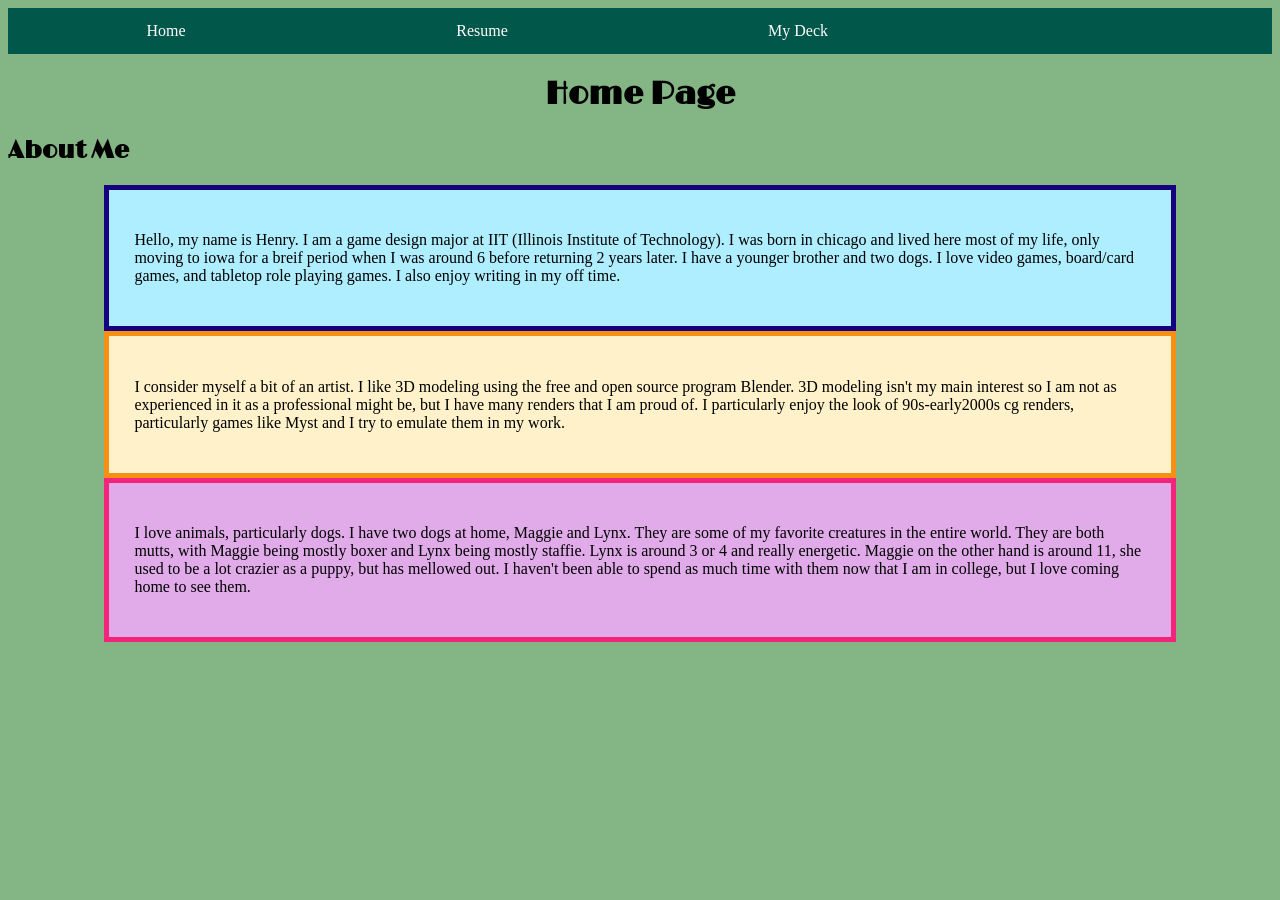
<file: index.html>
<!DOCTYPE html>
<html lang="en">

  <head>
    <meta charset="utf-8">
    <title>Home Page</title>
    <link rel="stylesheet" type="text/css" href="css/indexstyle.css">
    <link href="https://fonts.googleapis.com/css2?family=Limelight&display=swap" rel="stylesheet">
  </head>

  <!-- The navigation section-->
  <body>
    <header>
      <nav id="navbar">
        <ul>
          <li><a href="index.html">Home</a></li>
          <li><a href="resume.html">Resume</a></li>
          <li><a href="page3.html">My Deck</a></li>
        </ul>
      </nav>
    </header>
  </body>
  
  <main id = pagecontent>
    <h1>Home Page</h1>

    <!--Abount me section-->
    <h2>About Me</h2>

    <div id = first>
      <p>Hello, my name is Henry. I am a game design major at IIT (Illinois Institute of Technology). I was born in chicago and lived here most of my life, only moving to iowa for a breif period when I was around 6 before returning 2 years later. I have a younger brother and two dogs. I love video games, board/card games, and tabletop role playing games. I also enjoy writing in my off time.</p>
    </div>

    <div id = second>
      <p>I consider myself a bit of an artist. I like 3D modeling using the free and open source program Blender. 3D modeling isn't my main interest so I am not as experienced in it as a professional might be, but I have many renders that I am proud of. I particularly enjoy the look of 90s-early2000s cg renders, particularly games like Myst and I try to emulate them in my work.</p>
    </div>

    <div id = final>
      <p>I love animals, particularly dogs. I have two dogs at home, Maggie and Lynx. They are some of my favorite creatures in the entire world. They are both mutts, with Maggie being mostly boxer and Lynx being mostly staffie. Lynx is around 3 or 4 and really energetic. Maggie on the other hand is around 11, she used to be a lot crazier as a puppy, but has mellowed out. I haven't been able to spend as much time with them now that I am in college, but I love coming home to see them.</p>
    </div>

  </main>

</html>
</file>
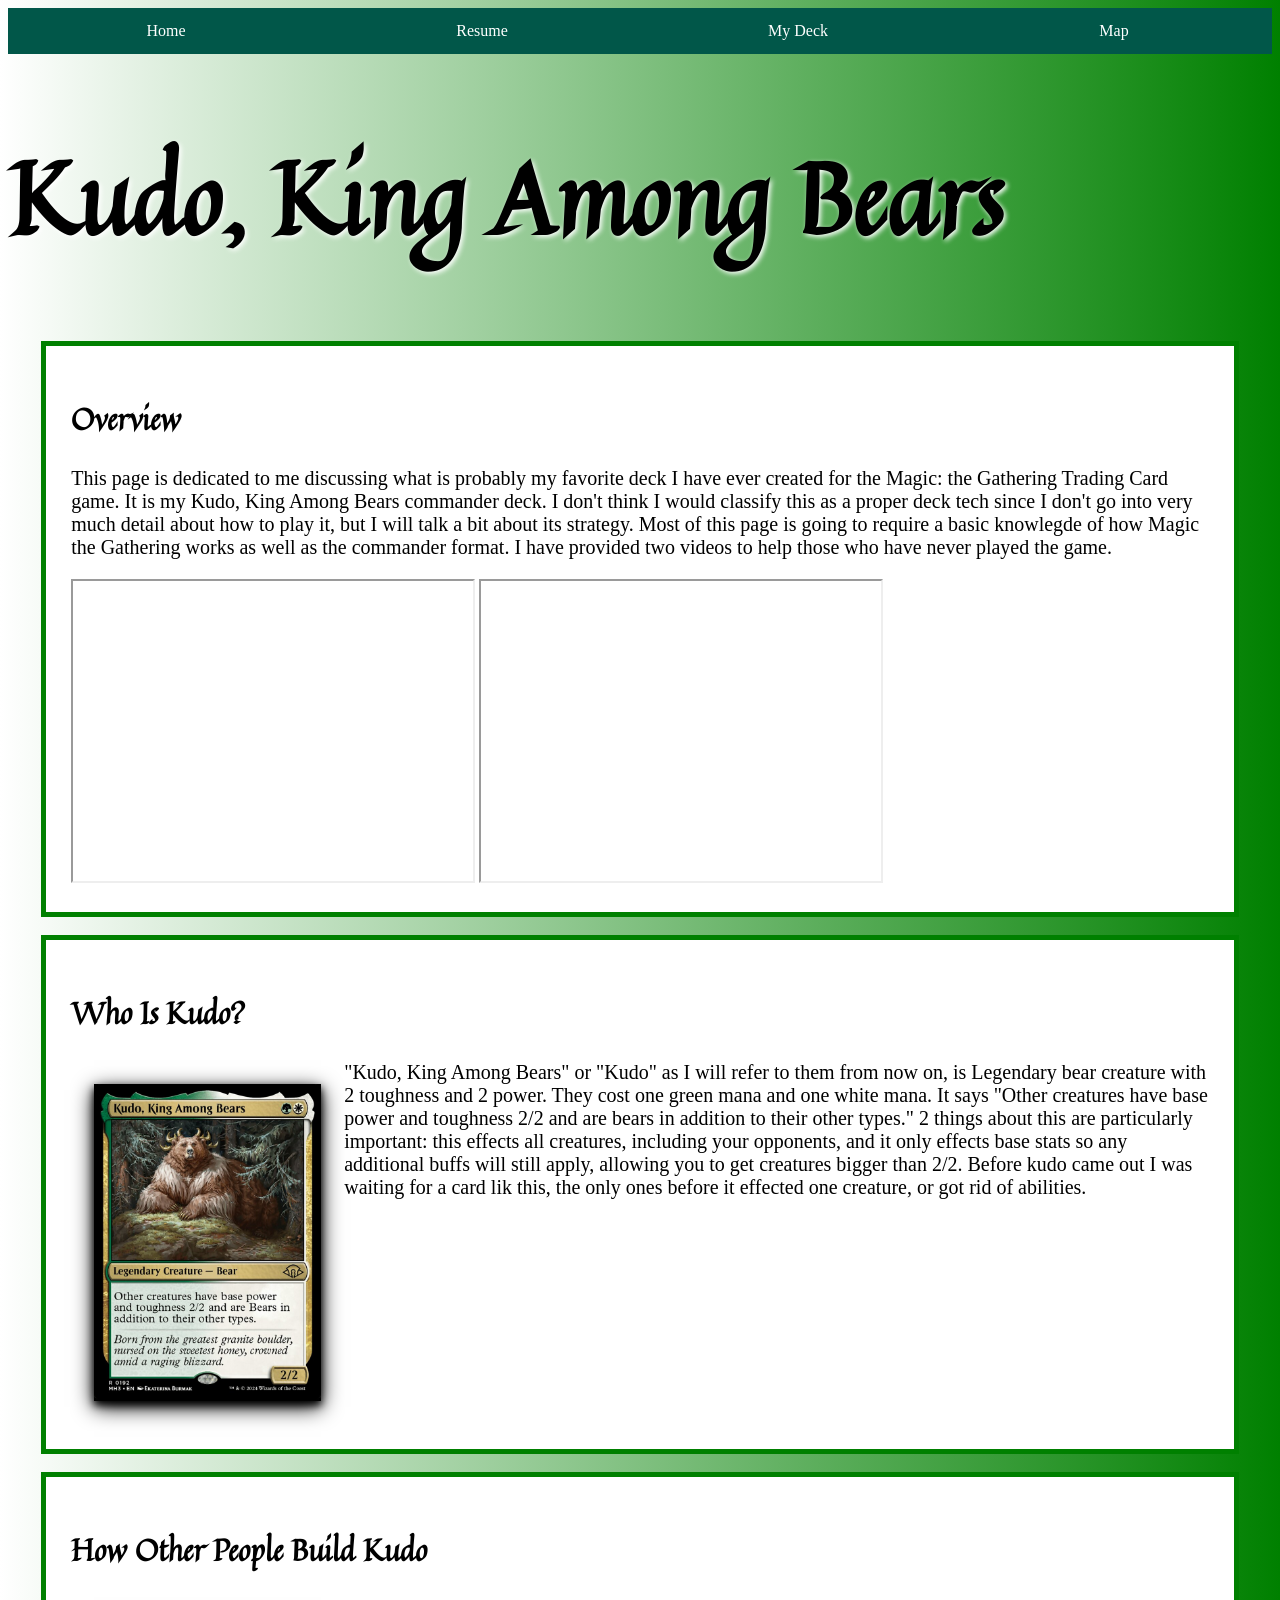
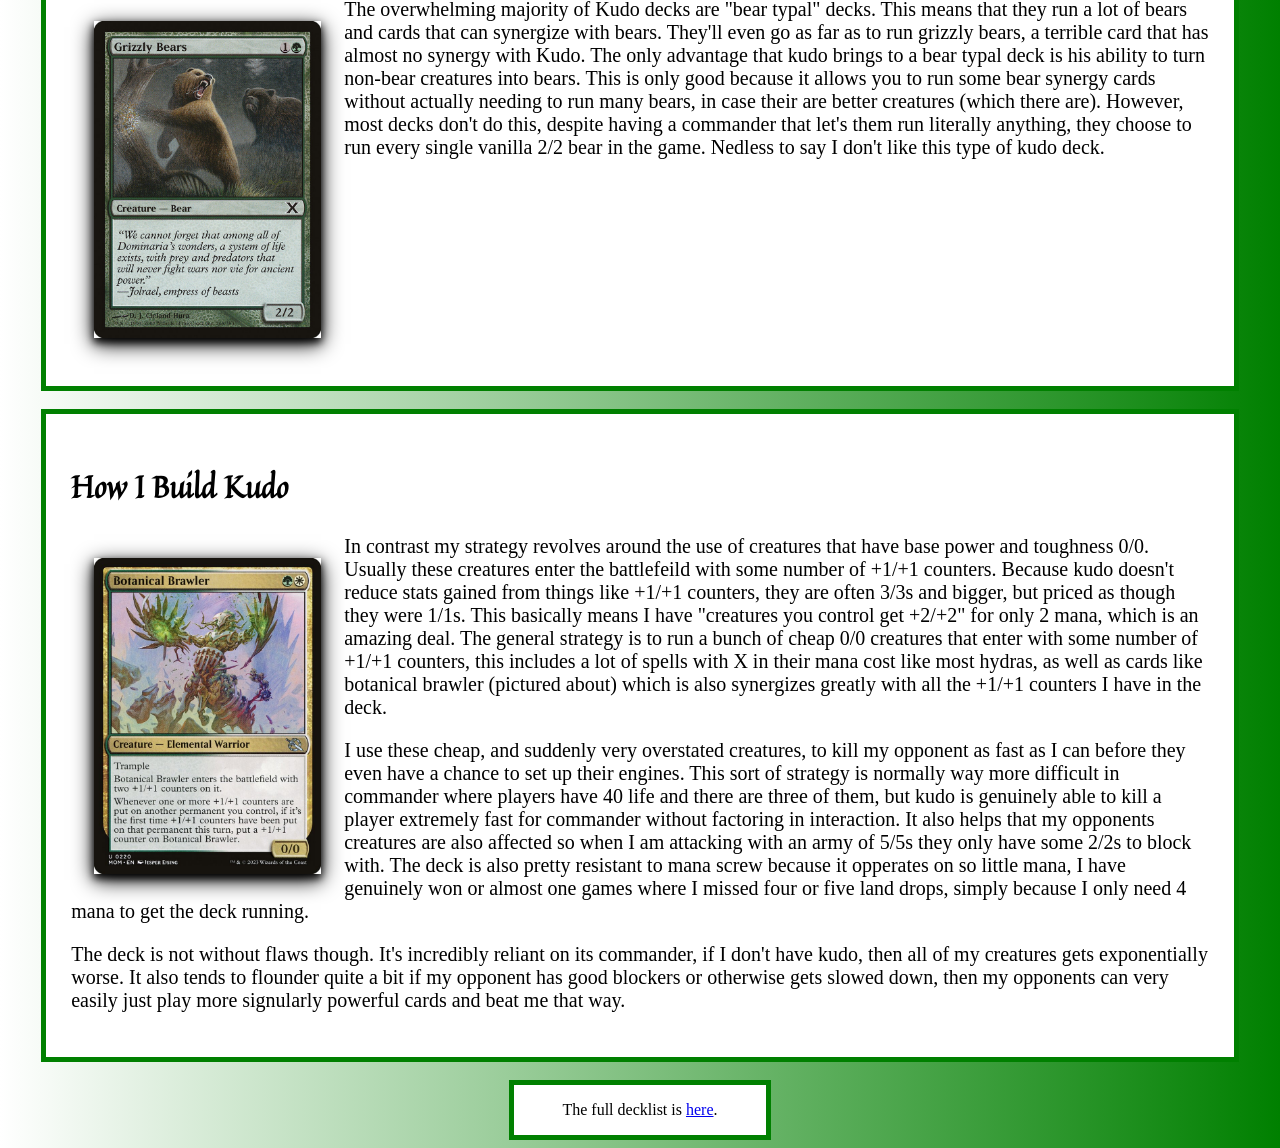
<file: page3.html>
<!DOCTYPE html>
<html lang="en">

  <head>
    <meta charset="utf-8">
    <title>About My Deck</title>
    <link rel="stylesheet" type="text/css" href="css/page3style.css">
    <link href="https://fonts.googleapis.com/css2?family=Quintessential&display=swap" rel="stylesheet">
    
  </head>

    <!-- The navigation section-->
  <body>
    <header>
      <nav id="navbar">
        <ul>
          <li><a href="index.html">Home</a></li>
          <li><a href="resume.html">Resume</a></li>
          <li><a href="page3.html">My Deck</a></li>
          <li><a href="map.html">Map</a></li>
        </ul>
      </nav>
    </header>
  </body>

  <main id = pagecontent>
    <!--Overview section-->
    <h1>Kudo, King Among Bears</h1>

    <div id = textblock>
      <h2>Overview</h2>
      <P>This page is dedicated to me discussing what is probably my favorite deck I have ever created for the Magic: the Gathering Trading Card game. It is my Kudo, King Among Bears commander deck. I don't think I would classify this as a proper deck tech since I don't go into very much detail about how to play it, but I will talk a bit about its strategy. Most of this page is going to require a basic knowlegde of how Magic the Gathering works as well as the commander format. I have provided two videos to help those who have never played the game.</P>
    
      <!-- Gameplay Videos-->
      <iframe width="400" height="300" src="https://www.youtube.com/embed/wif9ppH5JpI" title="How To Play Magic: The Gathering (MTG) Learn To Play In About 15 Minutes!" allowfullscreen></iframe>
      <iframe width="400" height="300" src="https://www.youtube.com/embed/42noux9KKEM" title="Learn How to Play Commander in Under 5 Minutes! | Good Morning Magic | Zendikar Rising" allowfullscreen></iframe>

    </div>

    <br>

    <!--Who is kudo-->
    <div id = textblock>
      <h2>Who Is Kudo?</h2>
      <a id="kudo" href="index.html"><img src="images/kudocard.jpg" alt="The Magic: The Gathering card Kudo King Among Bears"></a>
      <p>"Kudo, King Among Bears" or "Kudo" as I will refer to them from now on, is Legendary bear creature with 2 toughness and 2 power. They cost one green mana and one white mana. It says "Other creatures have base power and toughness 2/2 and are bears in addition to their other types." 2 things about this are particularly important: this effects all creatures, including your opponents, and it only effects base stats so any additional buffs will still apply, allowing you to get creatures bigger than 2/2. Before kudo came out I was waiting for a card lik this, the only ones before it effected one creature, or got rid of abilities.</p>
    </div>

    <br>


    <!--Section about how other players tend to build kudo.-->
    <div id = textblock>
      <h2>How Other People Build Kudo</h2>
      <a id="grizzly" href="index.html"><img src="images/grizzlybears.jpg" alt="The Magic: The Gathering Card grizzly bears"></a>
      <p>The overwhelming majority of Kudo decks are "bear typal" decks. This means that they run a lot of bears and cards that can synergize with bears. They'll even go as far as to run grizzly bears, a terrible card that has almost no synergy with Kudo. The only advantage that kudo brings to a bear typal deck is his ability to turn non-bear creatures into bears. This is only good because it allows you to run some bear synergy cards without actually needing to run many bears, in case their are better creatures (which there are). However, most decks don't do this, despite having a commander that let's them run literally anything, they choose to run every single vanilla 2/2 bear in the game. Nedless to say I don't like this type of kudo deck.</p>
    </div>

    <br>

    <!--Section about my deck-->
    <div id = textblock>
      <h2>How I Build Kudo</h2>
      <a id="botanical" href="index.html"><img src="images/botanicalbrawler.jpg" alt="The Magic: The Gathering Card botanical brawler"></a>
      <p>In contrast my strategy revolves around the use of creatures that have base power and toughness 0/0. Usually these creatures enter the battlefeild with some number of +1/+1 counters. Because kudo doesn't reduce stats gained from things like +1/+1 counters, they are often 3/3s and bigger, but priced as though they were 1/1s. This basically means I have "creatures you control get +2/+2" for only 2 mana, which is an amazing deal. The general strategy is to run a bunch of cheap 0/0 creatures that enter with some number of +1/+1 counters, this includes a lot of spells with X in their mana cost like most hydras, as well as cards like botanical brawler (pictured about) which is also synergizes greatly with all the +1/+1 counters I have in the deck. </p>
      <p>I use these cheap, and suddenly very overstated creatures, to kill my opponent as fast as I can before they even have a chance to set up their engines. This sort of strategy is normally way more difficult in commander where players have 40 life and there are three of them, but kudo is genuinely able to kill a player extremely fast for commander without factoring in interaction. It also helps that my opponents creatures are also affected so when I am attacking with an army of 5/5s they only have some 2/2s to block with. The deck is also pretty resistant to mana screw because it opperates on so little mana, I have genuinely won or almost one games where I missed four or five land drops, simply because I only need 4 mana to get the deck running.</p>
      <P>The deck is not without flaws though. It's incredibly reliant on its commander, if I don't have kudo, then all of my creatures gets exponentially worse. It also tends to flounder quite a bit if my opponent has good blockers or otherwise gets slowed down, then my opponents can very easily just play more signularly powerful cards and beat me that way.</P>
    </div>
    <br>
  </main>
  <footer>
      <p>The full decklist is <a href="https://moxfield.com/decks/mnODzTXQhkiio8lDnMLrBQ">here</a>.</p>
  </footer>
  
</html>
</file>
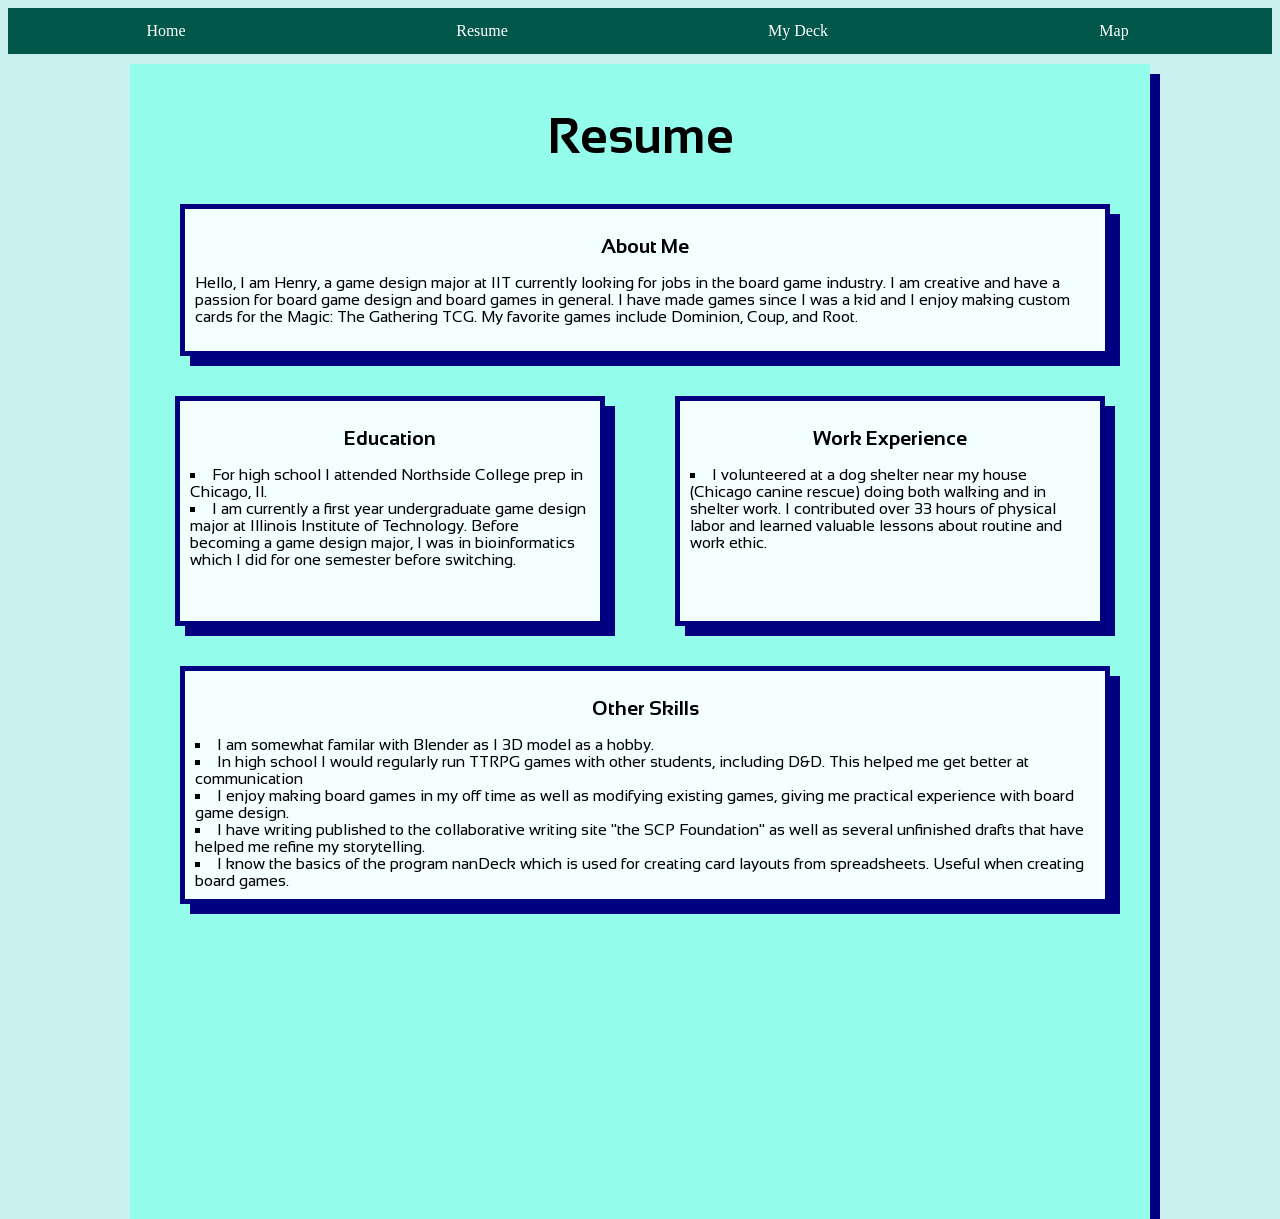
<file: resume.html>
<!DOCTYPE html>
<html lang="en">

  <head>
    <meta charset="utf-8">
    <title>Resume</title>
    <link rel="stylesheet" type="text/css" href="css/resumestyle.css">
    <link href="https://fonts.googleapis.com/css2?family=Sansation:" rel="stylesheet">
  </head>



    <!-- The navigation section-->
  <body>
    <header>
      <nav id="navbar">
        <ul>
          <li><a href="index.html">Home</a></li>
          <li><a href="resume.html">Resume</a></li>
          <li><a href="page3.html">My Deck</a></li>
          <li><a href="map.html">Map</a></li>
        </ul>
      </nav>
    </header>
  </body>

<main id = content-wrapper>
  
  <h1>Resume</h1>

  <!--About Me-->
  <div id = largebox>
    <h2>About Me</h2>
    <p>Hello, I am Henry, a game design major at IIT currently looking for jobs in the board game industry. I am creative and have a passion for board game design and board games in general. I have made games since I was a kid and I enjoy making custom cards for the Magic: The Gathering TCG. My favorite games include Dominion, Coup, and Root.</p>
  </div>

  <!--Education Section-->

  <div id = education>
    <h2>Education</h2>
    <ul class = resume>
      <li>For high school I attended Northside College prep in Chicago, Il.</li>
      <li>I am currently a first year undergraduate game design major at Illinois Institute of Technology. Before becoming a game design major, I was in bioinformatics which I did for one semester before switching.</li>
    </ul>
  </div>

  <!--Work experience-->
  <div id = work>
    <h2>Work Experience</h2>
    <ul class = resume>
      <li>I volunteered at a dog shelter near my house (Chicago canine rescue) doing both walking and in shelter work. I contributed over 33 hours of physical labor and learned valuable lessons about routine and work ethic.</li>
    </ul>
  </div>

  <!--Other Skills-->
  <div id = otherskills>
    <h2>Other Skills</h2>
    <ul class = resume>
      <li>I am somewhat familar with Blender as I 3D model as a hobby.</li>
      <li>In high school I would regularly run TTRPG games with other students, including D&D. This helped me get better at communication</li>
      <lI>I enjoy making board games in my off time as well as modifying existing games, giving me practical experience with board game design.</lI>
      <li>I have writing published to the collaborative writing site "the SCP Foundation" as well as several unfinished drafts that have helped me refine my storytelling.</li>
      <li>I know the basics of the program nanDeck which is used for creating card layouts from spreadsheets. Useful when creating board games.</li>
    </div>
  </div>
  
</div>

</html>
</file>
<file: css/indexstyle.css>
#navbar ul {
  list-style-type: none;
  margin: 0;
  padding: 0px;
  overflow: hidden;
  background-color: #015749;
}

#navbar ul li {
  width: 25%;
  float: left;
}

#navbar ul li a {
  display: block;
  color: white;
  text-align: center;
  padding: 14px 16px;
  text-decoration: none;
}

#navbar ul li a:hover {
  background-color: #004739;
  color: rgb(222, 222, 222);
}

#pagecontent h1{
  font-family: "Limelight", sans-serif;
  text-align: center;
}

#pagecontent h2{
  font-family: "Limelight", sans-serif;
}

body {
  background-color: rgb(132, 181, 132);
}

#first {
  background-color: rgb(175, 238, 255);
  width: 100%;
  margin: auto;
  padding: 2%;
  border: solid rgb(23, 0, 128);
  border-width: 5px 0px;
  animation-name: firstintromobile;
  animation-duration: 3s;
  animation-timing-function: linear;
}

@media screen and (min-width: 600px){
  #first {
    width: 80%;
    border-width: 5px;
    animation-name: firstintro;
    animation-timing-function: linear;
  }
}

@keyframes firstintro {
  
  0%   {transform: translate(-1000px, 0px);}
  100% {transform: translate(0px, 0px);}
}

@keyframes firstintromobile {
  
  0%   {transform: translate(0, 1000px);}
  100% {transform: translate(0px, 0px);}
}

#second {
  background-color: rgb(255, 241, 201);
  width: 100%;
  margin: auto;
  padding: 2%;
  border: solid rgb(245, 144, 20);
  border-width: 5px 0px;
  animation-name: secondintromobile;
  animation-duration: 3s;
  animation-delay: 2s;
  animation-timing-function: linear;
  animation-fill-mode: backwards;
}

@media screen and (min-width: 600px){
  #second {
    width: 80%;
    border-width: 5px;
    animation-name: secondintro;
    animation-delay: 0s;
    animation-timing-function: linear;
    animation-delay: 0sl
  }
}

@keyframes secondintro {
  0%   {transform: translate(1000px, 0px);}
  100% {transform: translate(0px, 0px);}
}

@keyframes secondintromobile {
  0%   {transform: translate(0, 1000px);}
  100% {transform: translate(0px, 0px);}
}


#final {
  background-color: rgb(225, 171, 234);
  width: 100%;
  margin: auto;
  padding: 2%;
  border: solid rgb(243, 36, 122);
  border-width: 5px 0px;
  animation-name: finalintro;
  animation-duration: 3s;
  animation-delay: 4s;
  animation-timing-function: linear;
  animation-fill-mode: backwards;
}

@media screen and (min-width: 600px){
  #final {
    width: 80%;
    animation-delay: 0s;
    animation-timing-function: linear;
    border-width: 5px;

  }
}

@keyframes finalintro {
  0%   {transform: translate(0, 1000px);}
  100% {transform: translate(0px, 0px);}
}
</file>
<file: css/page3style.css>
#navbar ul {
  list-style-type: none;
  margin: 0;
  padding: 0px;
  overflow: hidden;
  background-color: #015749;
}

#navbar ul li {
  width: 25%;
  float: left;
}

#navbar ul li a {
  display: block;
  color: white;
  text-align: center;
  padding: 14px 16px;
  text-decoration: none;
}

#navbar ul li a:hover {
  background-color: #004739;
  color: rgb(222, 222, 222);
}

body{
  background-image: linear-gradient(to right, white, green);
}

#pagecontent h1{
  font-family: "Quintessential", serif;
  font-size: 100px;
  text-shadow: 2px 2px 5px white;
}

#pagecontent h2{
  font-family: "Quintessential", serif;
  font-size: 30px;
}

#pagecontent p{
  font-family: serif;
  font-size: 20px;
}

#textblock {
  background-color: white;
  width: 90%;
  margin: auto;
  padding: 2%;
  border: 5px solid green;
  overflow: hidden;
}

#textblock img {
  float: left;
  width: 20%;
  box-shadow: 0 4px 8px 0 black, 0 6px 20px 0 black;
  margin: 2%;
}

footer {
  background-color: white;
  width: 20%;
  margin: auto;
  border: 5px solid green;
  text-align: center;
}
</file>
<file: css/resumestyle.css>
#navbar ul {
  list-style-type: none;
  margin: 0;
  padding: 0px;
  overflow: hidden;
  background-color: #015749;
}

#navbar ul li {
  width: 25%;
  float: left;
}

#navbar ul li a {
  display: block;
  color: white;
  text-align: center;
  padding: 14px 16px;
  text-decoration: none;
}

#navbar ul li a:hover {
  background-color: #004739;
  color: rgb(222, 222, 222);
}

#content-wrapper
{ 
  transform: translate(0px, 10px);
  margin: auto;
  padding: 10px;
  background-color: rgb(147, 252, 235);
  width: 1000px;
  box-shadow: 10px 10px navy;
  font-family: "Sansation", sans-serif;
}

#content-wrapper h1 {
  text-align: center;
  font-size: 50px;
}

#content-wrapper h2 {
  text-align: center;
  font-size: 20px;
}

#largebox{
  background-color: rgb(243, 255, 255);
  width: 900px;
  margin: 50px;
  padding: 10px;
  border: 5px solid navy;

}

body{
  background-color: rgb(203, 240, 240);
}


#education{
  background-color: rgb(243, 255, 255);
  width: 400px;
  height: 200px;
  margin: 35px;
  padding: 10px;
  border: 5px solid navy;
  box-shadow: 10px 10px navy;
  
}

#work{
  transform: translate(500px, -265px);
  background-color: rgb(243, 255, 255);
  width: 400px;
  height: 200px;
  margin: 35px;
  padding: 10px;
  border: 5px solid navy;
  box-shadow: 10px 10px navy;
  
}

#largebox{
  background-color: rgb(243, 255, 255);
  width: 900px;
  margin: 40px;
  padding: 10px;
  border: 5px solid navy;
  box-shadow: 10px 10px navy;


}

#otherskills{
  transform: translate(0px, -265px);
  background-color: rgb(243, 255, 255);
  width: 900px;
  margin: 40px;
  padding: 10px;
  border: 5px solid navy;
  box-shadow: 10px 10px navy;

}

ul.resume {
  list-style-type: square;
  margin: 0;
  padding: 0;
  list-style-position: inside;
}
</file>
